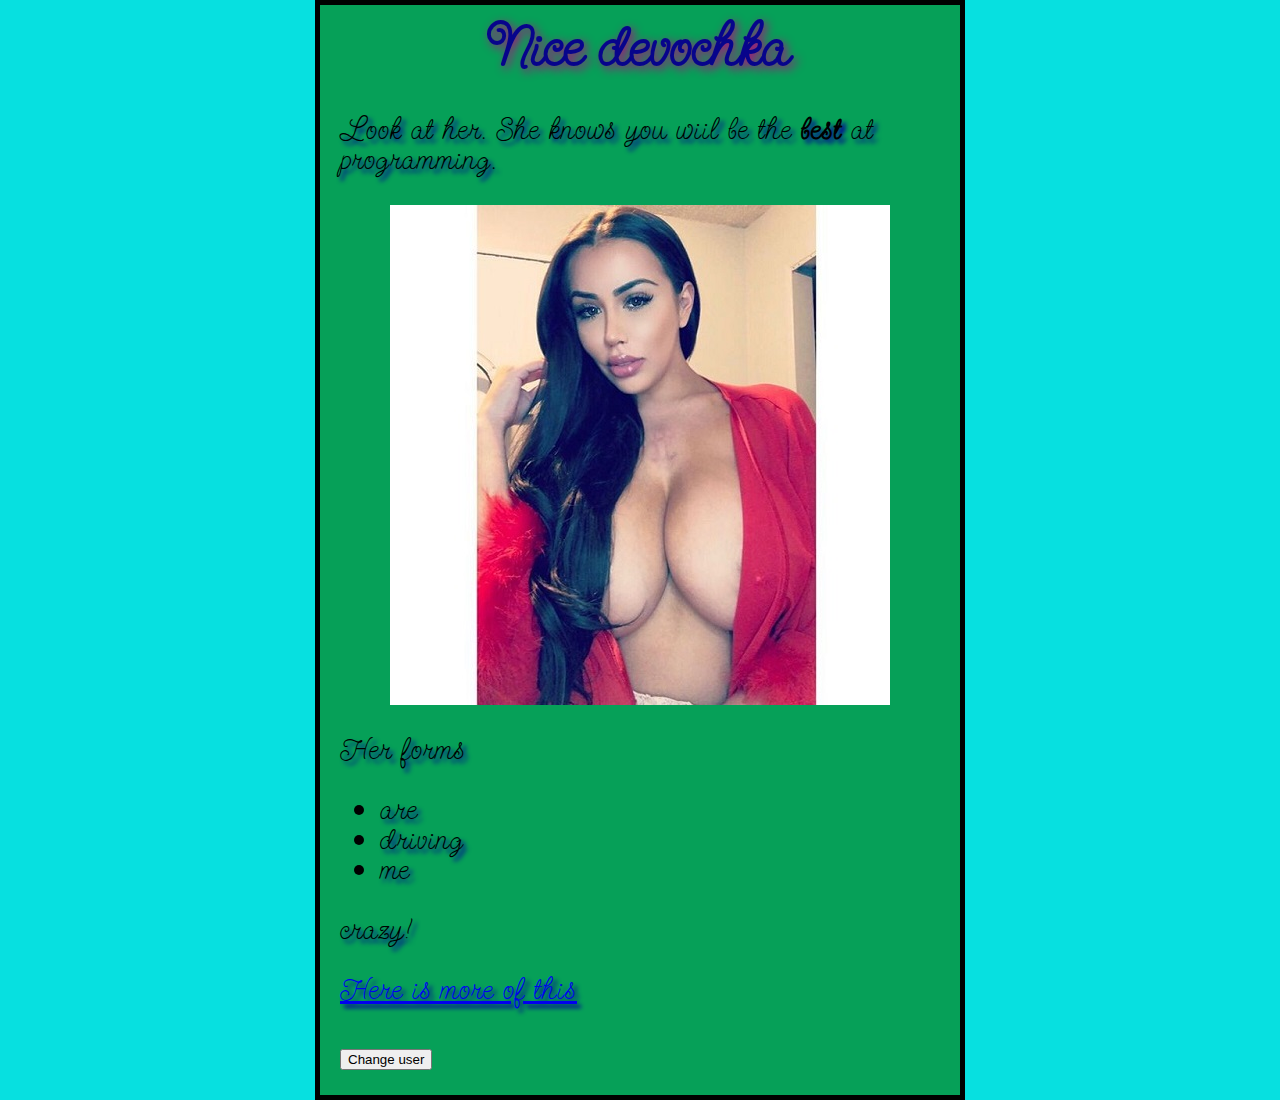
<file: first-site/index.html>
<!DOCTYPE html>
<html>

<head>
    <meta charset="utf-8">
    <title>Juicy</title>
    <link href="https://fonts.googleapis.com/css2?family=Satisfy&family=Send+Flowers&display=swap" rel="stylesheet">
    <link href="styles/style.css" rel="stylesheet">
</head>

<body>
    <h1>Nice devochka</h1>
    <p>Look at her. She knows you wiil be the <strong>best</strong> at programming.</p>
    <img src="images\firefox1.jpg" alt="Krasivo">
    <p>Her forms</p>
    <ul>
        <li>are</li>
        <li>driving</li>
        <li>me</li>
    </ul>
    <p>crazy!</p>
<p><a href="https://www.google.com/">Here is more of this</a></p>
<button>Change user</button>
<script src="scripts/main.js"></script>
</body>

</html>
</file>
<file: first-site/styles/style.css>
html {
  font-family: 'Send Flowers', cursive;
  font-size: 30px;
  text-shadow: 4px 4px 4px rgb(2, 4, 151);
  background-color:rgb(7, 224, 224)
}

h1 {
  font-size: 60px;
  text-align: center;
  margin: auto;
  padding: 0 20px;
  color: rgb(7, 4, 139);
  text-shadow: 3px 3px 10px rgb(185, 4, 131);
}

p, li {
  font-size: 30px;
  line-height: 1;
  letter-spacing: 1px;
}

body {
  width: 600px;
  margin: 0 auto;
  background-color: rgb(6, 160, 88);
  padding: 0 20px 20px 20px;
  border: 5px solid black;
}

img {
  display: block;
  margin: 0 auto;
}
</file>
